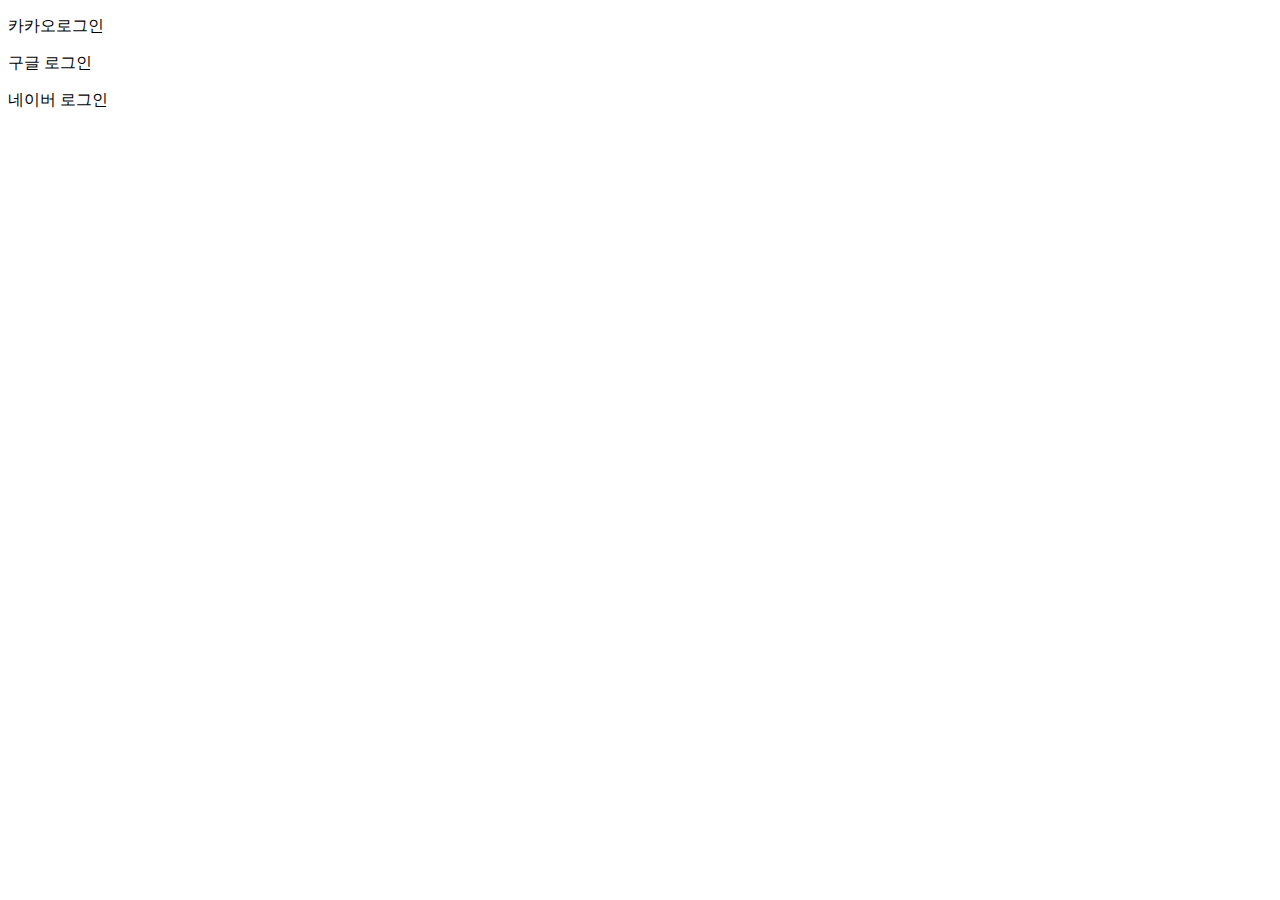
<file: 2025-06-oauth/src/main/resources/templates/index.html>
<!DOCTYPE html>
<html lang="ko" xmlns:th="http://www.thymeleaf.org">
<head>
    <title>소셜로그인 예제</title>
</head>
<body>
<div>
    <p><a th:href="@{|${kakaoUrl}|}">카카오로그인</a></p>
    <p><a th:href="@{|${googleUrl}|}">구글 로그인</a></p>
    <p><a th:href="@{|${naverUrl}|}">네이버 로그인</a></p>
</div>
</body>
</html>
</file>
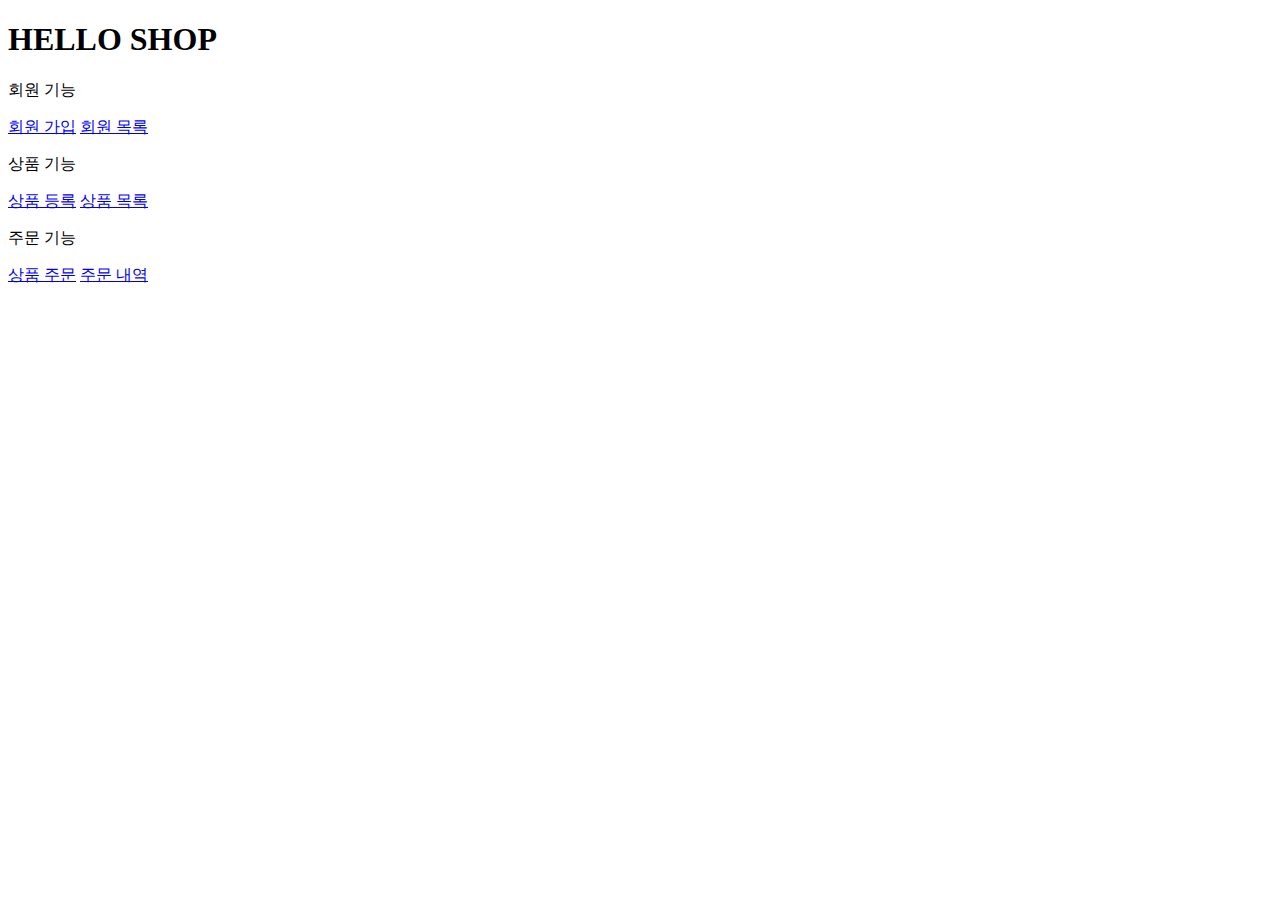
<file: src/main/resources/templates/home.html>
<!DOCTYPE HTML>
<html xmlns:th="http://www.thymeleaf.org">
<head th:replace="fragments/header :: header">
    <title>Hello</title>
    <meta http-equiv="Content-Type" content="text/html; charset=UTF-8" />
</head>
<body>
<div class="container">
    <div th:replace="fragments/bodyHeader :: bodyHeader" />
    <div class="jumbotron">
        <h1>HELLO SHOP</h1>
        <p class="lead">회원 기능</p>
        <p>
            <a class="btn btn-lg btn-secondary" href="/members/new">회원 가입</a>
            <a class="btn btn-lg btn-secondary" href="/members">회원 목록</a>
        </p>
        <p class="lead">상품 기능</p>
        <p>
            <a class="btn btn-lg btn-dark" href="/items/new">상품 등록</a>
            <a class="btn btn-lg btn-dark" href="/items">상품 목록</a>
        </p>
        <p class="lead">주문 기능</p>
        <p>
            <a class="btn btn-lg btn-info" href="/order">상품 주문</a>
            <a class="btn btn-lg btn-info" href="/orders">주문 내역</a>
        </p>
    </div>
    <div th:replace="fragments/footer :: footer" />
</div> <!-- /container -->
</body>
</html>
</file>
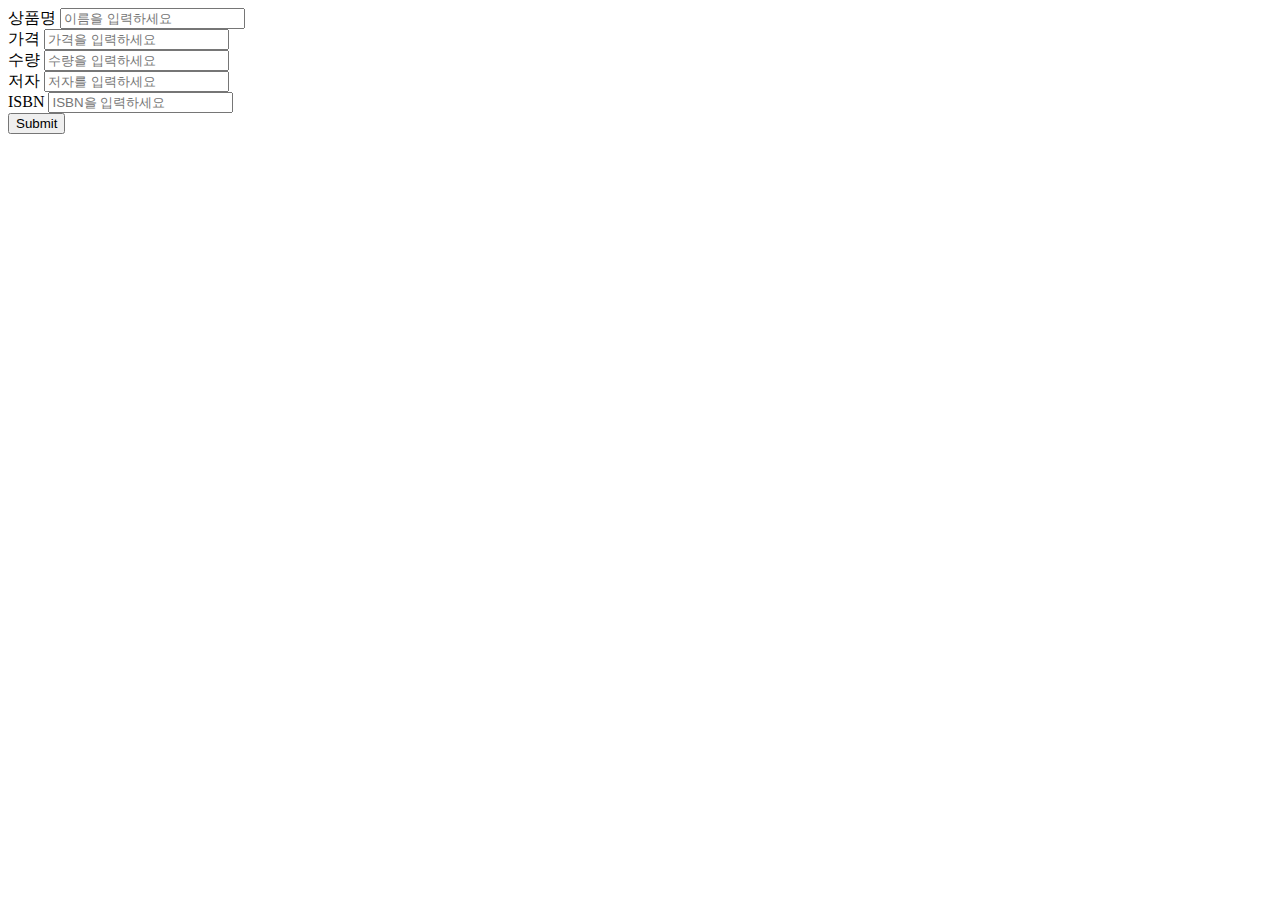
<file: src/main/resources/templates/items/createItemForm.html>
<!DOCTYPE HTML>
<html xmlns:th="http://www.thymeleaf.org">
<head th:replace="fragments/header :: header" />
<body>
<div class="container">
    <div th:replace="fragments/bodyHeader :: bodyHeader"/>
    <form th:action="@{/items/new}" th:object="${form}" method="post">
        <div class="form-group">
            <label th:for="name">상품명</label>
            <input type="text" th:field="*{name}" class="form-control"
                   placeholder="이름을 입력하세요">
        </div>
        <div class="form-group">
            <label th:for="price">가격</label>
            <input type="number" th:field="*{price}" class="form-control"
                   placeholder="가격을 입력하세요">
        </div>
        <div class="form-group">
            <label th:for="stockQuantity">수량</label>
            <input type="number" th:field="*{stockQuantity}" class="formcontrol" placeholder="수량을 입력하세요">
        </div>
        <div class="form-group">
            <label th:for="author">저자</label>
            <input type="text" th:field="*{author}" class="form-control"
                   placeholder="저자를 입력하세요">
        </div>
        <div class="form-group">
            <label th:for="isbn">ISBN</label>
            <input type="text" th:field="*{isbn}" class="form-control"
                   placeholder="ISBN을 입력하세요">
        </div>
        <button type="submit" class="btn btn-primary">Submit</button>
    </form>
    <br/>
    <div th:replace="fragments/footer :: footer" />
</div> <!-- /container -->
</body>
</html>
</file>
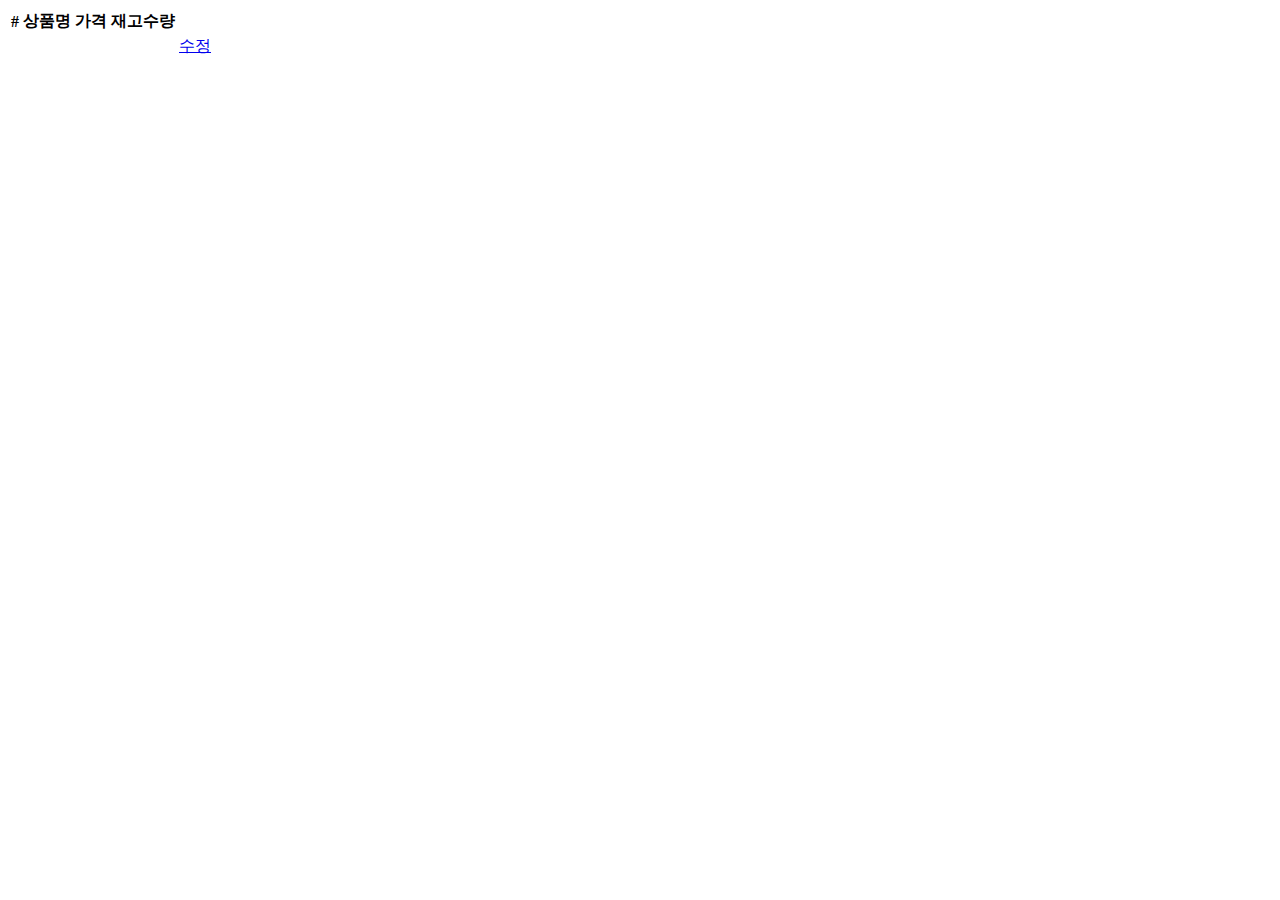
<file: src/main/resources/templates/items/itemList.html>
<!DOCTYPE HTML>
<html xmlns:th="http://www.thymeleaf.org">
<head th:replace="fragments/header :: header" />
<body>
<div class="container">
    <div th:replace="fragments/bodyHeader :: bodyHeader"/>
    <div>
        <table class="table table-striped">
            <thead>
            <tr>
                <th>#</th>
                <th>상품명</th>
                <th>가격</th>
                <th>재고수량</th>
                <th></th>
            </tr>
            </thead>
            <tbody>
            <tr th:each="item : ${items}">
                <td th:text="${item.id}"></td>
                <td th:text="${item.name}"></td>
                <td th:text="${item.price}"></td>
                <td th:text="${item.stockQuantity}"></td>
                <td>
                    <a href="#" th:href="@{/items/{id}/edit (id=${item.id})}"
                       class="btn btn-primary" role="button">수정</a>
                </td>
            </tr>
            </tbody>
        </table>
    </div>
    <div th:replace="fragments/footer :: footer"/>
</div> <!-- /container -->
</body>
</html>
</file>
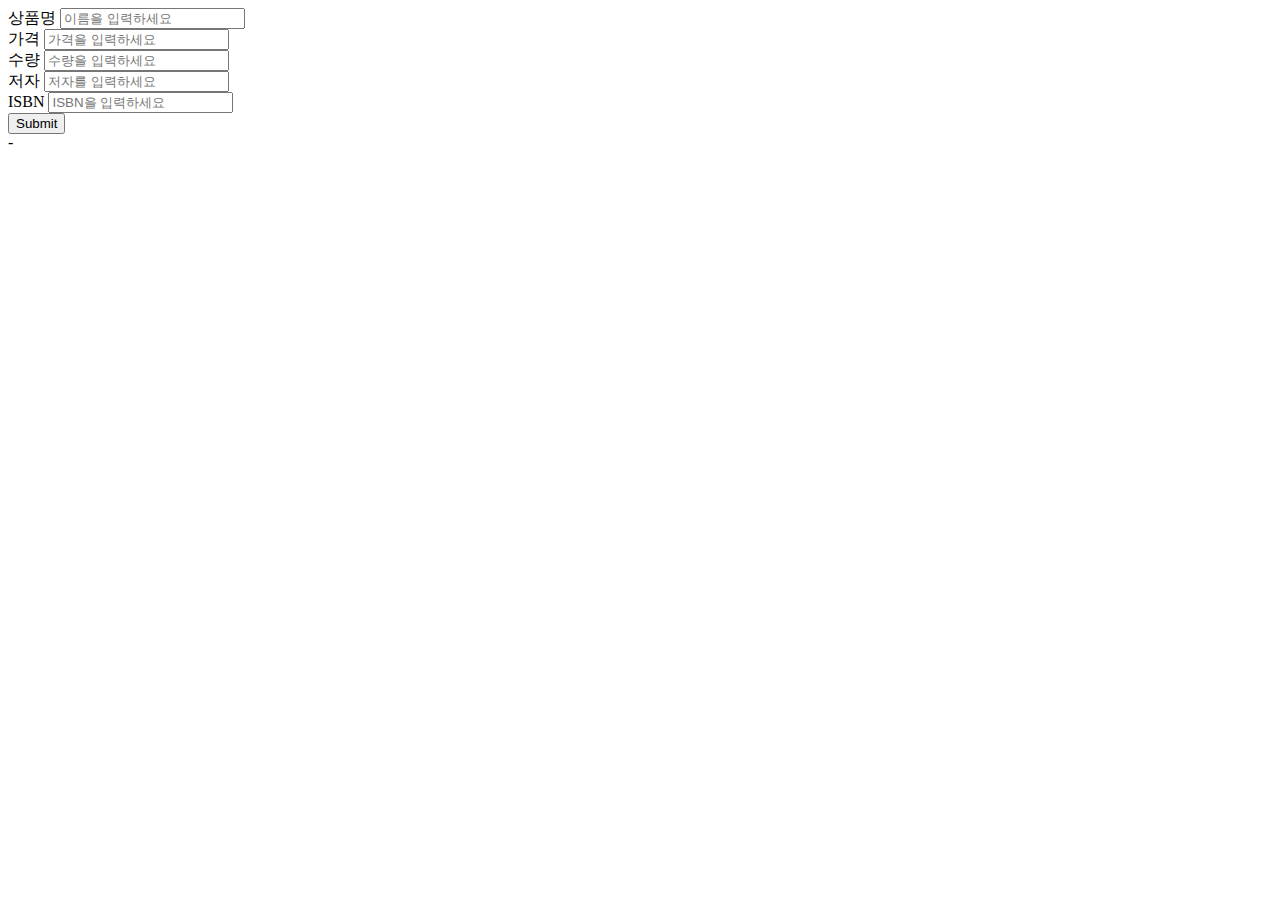
<file: src/main/resources/templates/items/updateItemForm.html>
<!DOCTYPE HTML>
<html xmlns:th="http://www.thymeleaf.org">
<head th:replace="fragments/header :: header" />
<body>
<div class="container">
    <div th:replace="fragments/bodyHeader :: bodyHeader"/>
    <form th:object="${form}" method="post">
        <!-- id -->
        <input type="hidden" th:field="*{id}" />
        <div class="form-group">
            <label th:for="name">상품명</label>
            <input type="text" th:field="*{name}" class="form-control"
                   placeholder="이름을 입력하세요" />
        </div>
        <div class="form-group">
            <label th:for="price">가격</label>
            <input type="number" th:field="*{price}" class="form-control"
                   placeholder="가격을 입력하세요" />
        </div>
        <div class="form-group">
            <label th:for="stockQuantity">수량</label>
            <input type="number" th:field="*{stockQuantity}" class="form-control" placeholder="수량을 입력하세요" />
        </div>
        <div class="form-group">
            <label th:for="author">저자</label>
            <input type="text" th:field="*{author}" class="form-control"
                   placeholder="저자를 입력하세요" />
        </div>
        <div class="form-group">
            <label th:for="isbn">ISBN</label>
            <input type="text" th:field="*{isbn}" class="form-control"
                   placeholder="ISBN을 입력하세요" />
        </div>
        <button type="submit" class="btn btn-primary">Submit</button>
    </form>
    <div th:replace="fragments/footer :: footer" />
</div> <!-- /container -->
</body>
</html>-
</file>
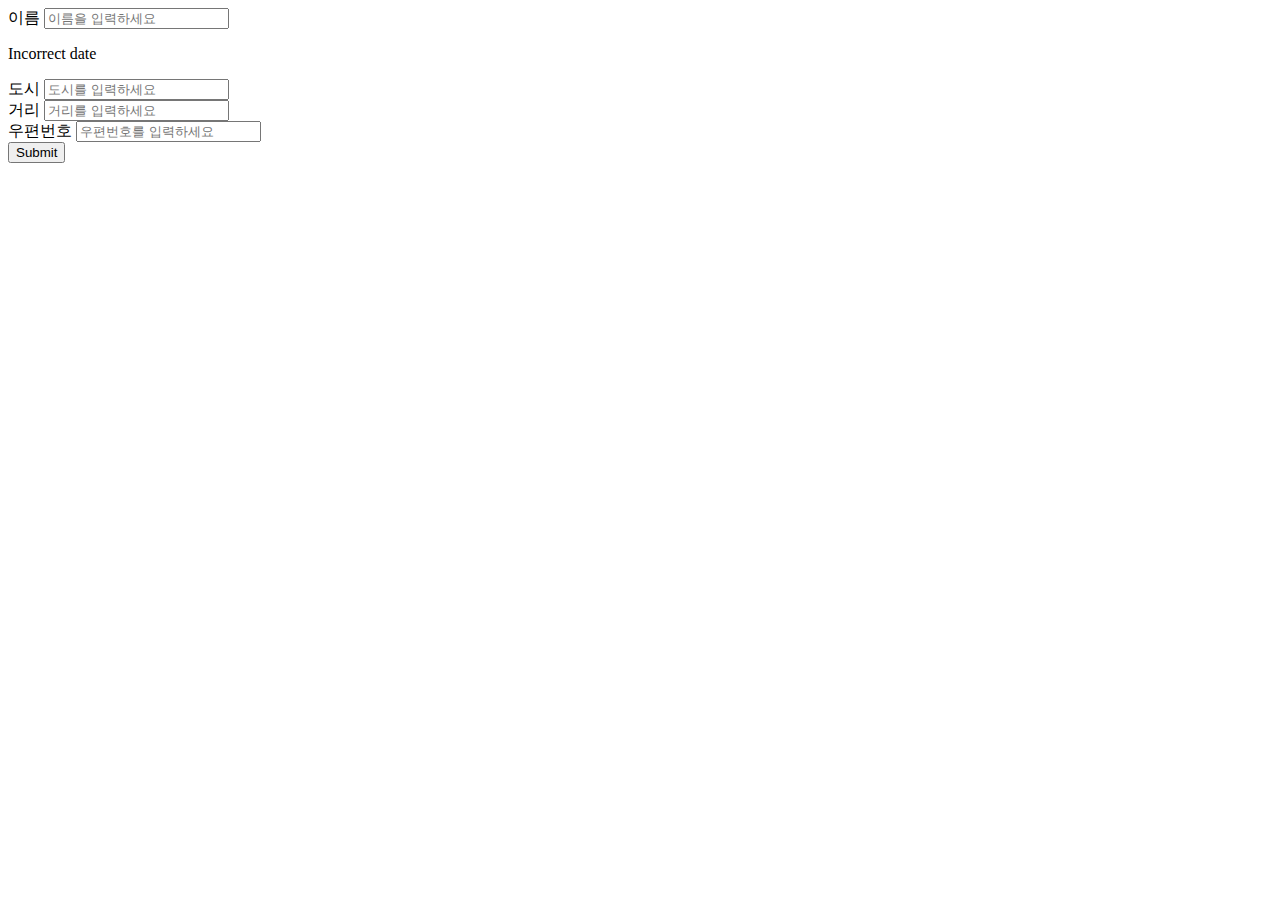
<file: src/main/resources/templates/members/createMemberForm.html>
<!DOCTYPE HTML>
<html xmlns:th="http://www.thymeleaf.org">
<head th:replace="fragments/header :: header" />
<style>
    .fieldError {
        border-color: #bd2130;
    }
</style>
<body>
<div class="container">
    <div th:replace="fragments/bodyHeader :: bodyHeader"/>
    <form role="form" action="/members/new" th:object="${memberForm}"
          method="post">
        <div class="form-group">
            <label th:for="name">이름</label>
            <input type="text" th:field="*{name}" class="form-control"
                   placeholder="이름을 입력하세요"
                   th:class="${#fields.hasErrors('name')}? 'form-controlfieldError' : 'form-control'">
            <p th:if="${#fields.hasErrors('name')}"
               th:errors="*{name}">Incorrect date</p>
        </div>
        <div class="form-group">
            <label th:for="city">도시</label>
            <input type="text" th:field="*{city}" class="form-control" placeholder="도시를 입력하세요">

        </div>
        <div class="form-group">
            <label th:for="street">거리</label>
            <input type="text" th:field="*{street}" class="form-control"
                   placeholder="거리를 입력하세요">
        </div>
        <div class="form-group">
            <label th:for="zipcode">우편번호</label>
            <input type="text" th:field="*{zipcode}" class="form-control"
                   placeholder="우편번호를 입력하세요">
        </div>
        <button type="submit" class="btn btn-primary">Submit</button>
    </form>
    <br/>
    <div th:replace="fragments/footer :: footer" />
</div> <!-- /container -->
</body>
</html>
</file>
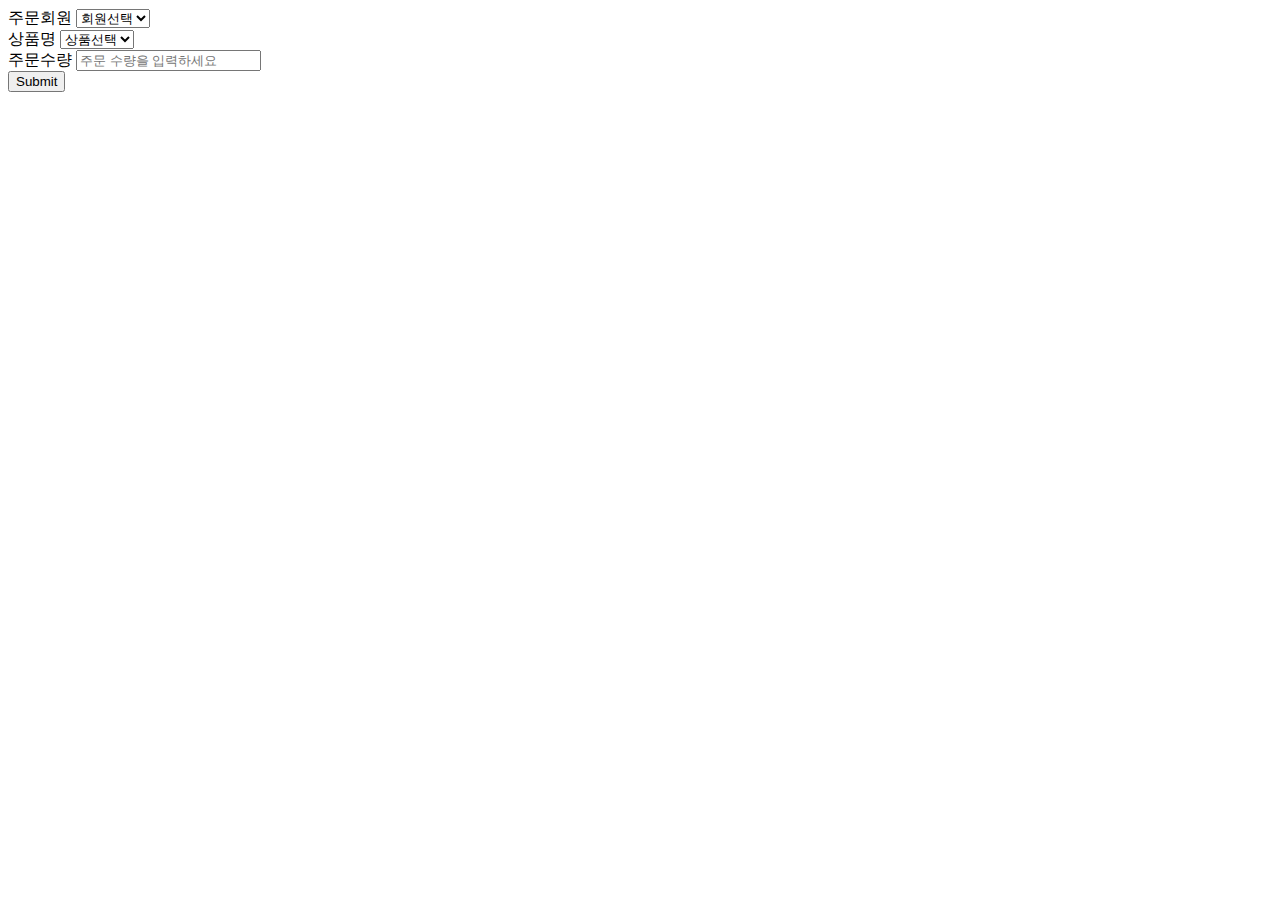
<file: src/main/resources/templates/order/orderForm.html>
<!DOCTYPE HTML>
<html xmlns:th="http://www.thymeleaf.org">
<head th:replace="fragments/header :: header" />
<body>
<div class="container">
    <div th:replace="fragments/bodyHeader :: bodyHeader"/>
    <form role="form" action="/order" method="post">
        <div class="form-group">
            <label for="member">주문회원</label>
            <select name="memberId" id="member" class="form-control">
                <option value="">회원선택</option>
                <option th:each="member : ${members}"
                        th:value="${member.id}"
                        th:text="${member.name}" />
            </select>
        </div>
        <div class="form-group">
            <label for="item">상품명</label>
            <select name="itemId" id="item" class="form-control">
                <option value="">상품선택</option>
                <option th:each="item : ${items}"
                        th:value="${item.id}"
                        th:text="${item.name}" />
            </select>
        </div>
        <div class="form-group">
            <label for="count">주문수량</label>
            <input type="number" name="count" class="form-control" id="count" placeholder="주문 수량을 입력하세요">

        </div>
        <button type="submit" class="btn btn-primary">Submit</button>
    </form>
    <br/>
    <div th:replace="fragments/footer :: footer" />
</div> <!-- /container -->
</body>
</html>
</file>
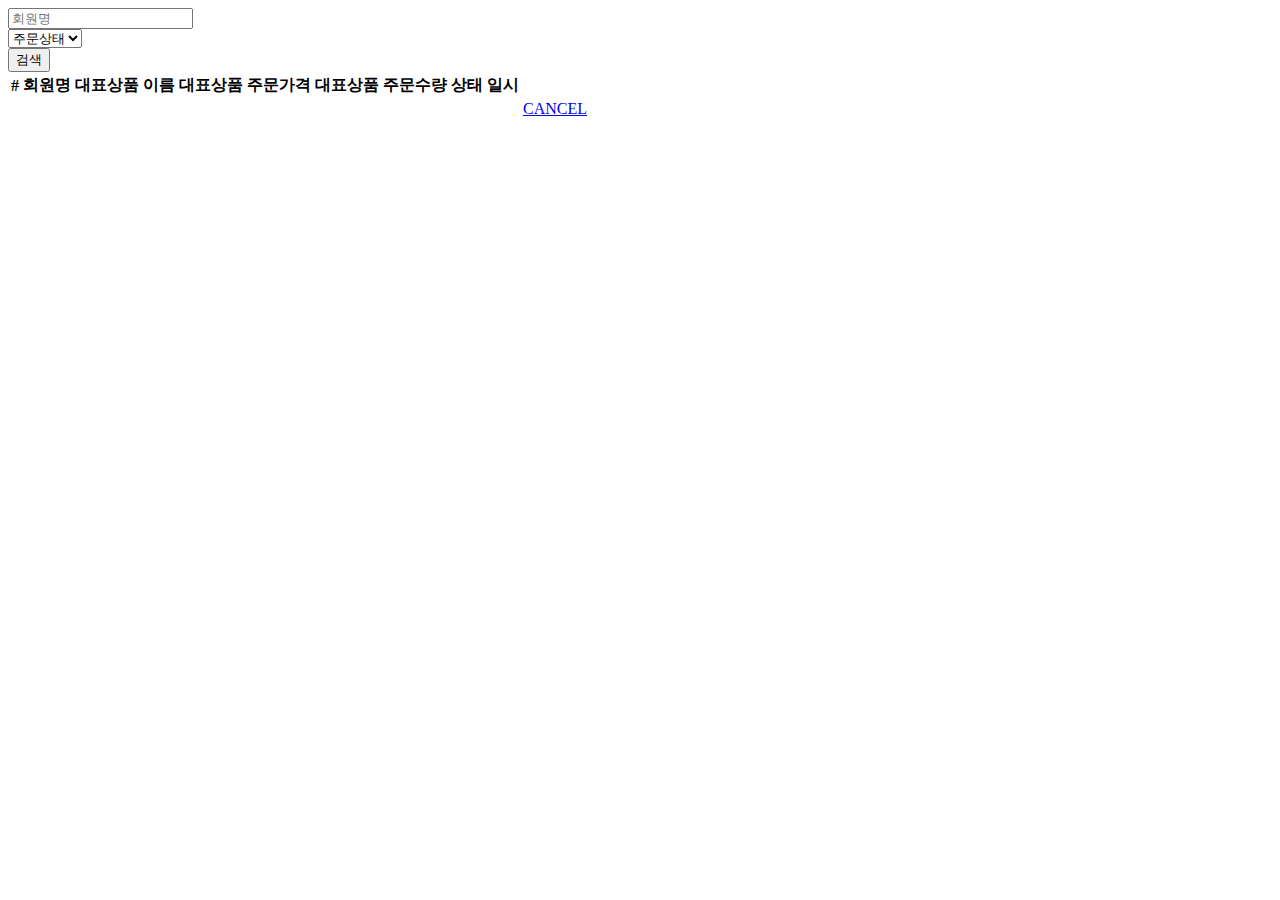
<file: src/main/resources/templates/order/orderList.html>
<!DOCTYPE HTML>
<html xmlns:th="http://www.thymeleaf.org">
<head th:replace="fragments/header :: header"/>
<body>
<div class="container">
    <div th:replace="fragments/bodyHeader :: bodyHeader"/>
    <div>
        <div>
            <form th:object="${orderSearch}" class="form-inline">
                <div class="form-group mb-2">
                    <input type="text" th:field="*{memberName}" class="formcontrol" placeholder="회원명"/>
                </div>
                <div class="form-group mx-sm-1 mb-2">
                    <select th:field="*{orderStatus}" class="form-control">
                        <option value="">주문상태</option>
                        <option th:each=
                                        "status : ${T(jpabook.jpashop.domain.OrderStatus).values()}"
                                th:value="${status}"
                                th:text="${status}">option
                        </option>
                    </select>
                </div>
                <button type="submit" class="btn btn-primary mb-2">검색</button>
            </form>
        </div>
        <table class="table table-striped">
            <thead>
            <tr>
                <th>#</th>
                <th>회원명</th>
                <th>대표상품 이름</th>
                <th>대표상품 주문가격</th>
                <th>대표상품 주문수량</th>
                <th>상태</th>
                <th>일시</th>
                <th></th>
            </tr>
            </thead>
            <tbody>
            <tr th:each="item : ${orders}">
                <td th:text="${item.id}"></td>
                <td th:text="${item.member.name}"></td>
                <td th:text="${item.orderItems[0].item.name}"></td>
                <td th:text="${item.orderItems[0].orderPrice}"></td>
                <td th:text="${item.orderItems[0].count}"></td>
                <td th:text="${item.status}"></td>
                <td th:text="${item.orderDate}"></td>
                <td>
                    <a th:if="${item.status.name() == 'ORDER'}" href="#"
                       th:href="'javascript:cancel('+${item.id}+')'"
                       class="btn btn-danger">CANCEL</a>
                </td>
            </tr>
            </tbody>
        </table>
    </div>
    <div th:replace="fragments/footer :: footer"/>
</div> <!-- /container -->
</body>
<script>
    function cancel(id) {
        var form = document.createElement("form");
        form.setAttribute("method", "post");
        form.setAttribute("action", "/orders/" + id + "/cancel");
        document.body.appendChild(form);
        form.submit();
    }
</script>
</html>
</file>
